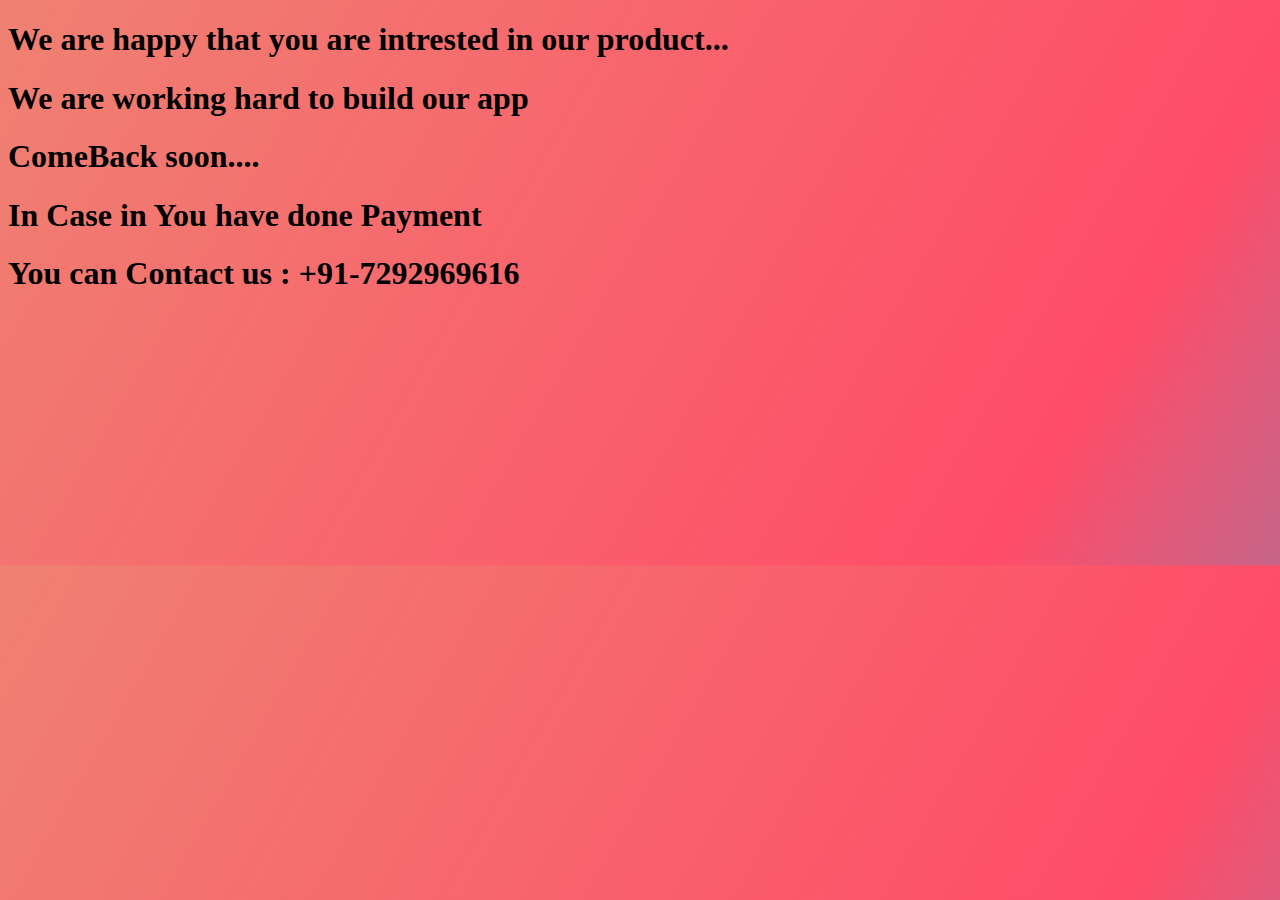
<file: comingsoon.html>
<!DOCTYPE html>
<html lang="en">
<head>
    <meta charset="UTF-8">
    <meta http-equiv="X-UA-Compatible" content="IE=edge">
    <meta name="viewport" content="width=device-width, initial-scale=1.0">
    <link href="https://cdn.jsdelivr.net/npm/bootstrap@5.3.0-alpha3/dist/css/bootstrap.min.css" rel="stylesheet" integrity="sha384-KK94CHFLLe+nY2dmCWGMq91rCGa5gtU4mk92HdvYe+M/SXH301p5ILy+dN9+nJOZ" crossorigin="anonymous">
    <link rel="icon" href="balloons.png">
    <link rel="stylesheet" href="style.css">
    <title>Coming Soon...</title>
</head>
<body class="gradient-background">
    <h1>We are happy that you are intrested in our product...</h1>
    <h1>We are working hard to build our app</h1>
    <h1>ComeBack soon....</h1>
    <h1>In Case in You have done Payment</h1>
    <h1>You can Contact us : +91-7292969616</h1>
</body>
</html>
</file>
<file: style.css>
.gradient-background {
  background: linear-gradient(300deg, #00bfff, #ff4c68, #ef8172);
  background-size: 180% 180%;
  animation: gradient-animation 18s ease infinite;
}

@keyframes gradient-animation {
  0% {
    background-position: 0% 50%;
  }
  50% {
    background-position: 100% 50%;
  }
  100% {
    background-position: 0% 50%;
  }
}

.icon-square {
  width: 3rem;
  height: 3rem;
  border-radius: 0.75rem;
}

.profile-img {
  height: 100px;
  border-radius: 50%;
}
</file>
